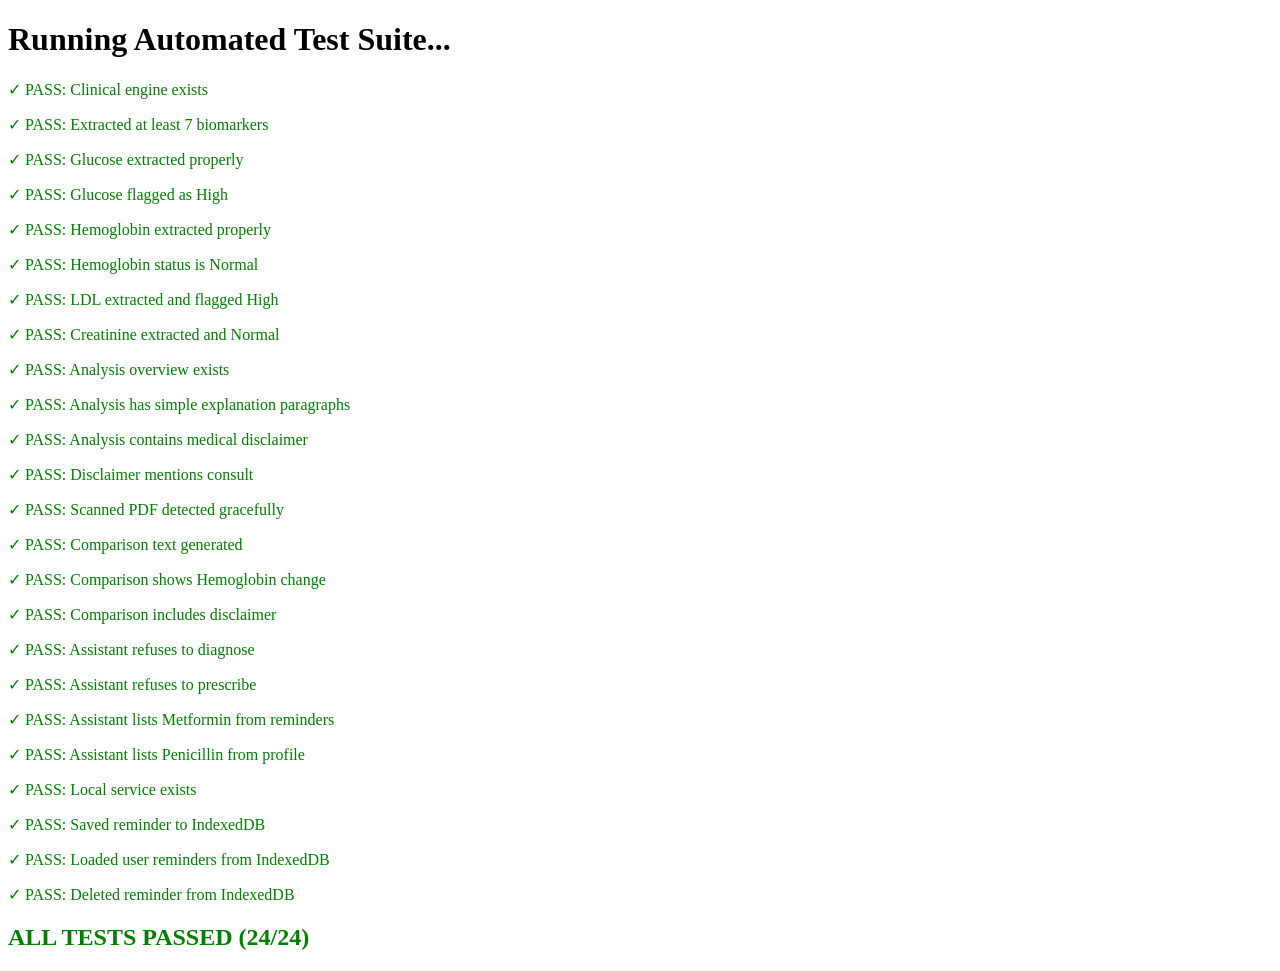
<file: tests/test_runner.html>
<!DOCTYPE html>
<html>
<head>
  <meta charset="utf-8">
  <title>AI Health Records — Test Runner</title>
  <script src="../libs/pdf.min.js"></script>
  <script src="../src/services/pdfExtractor.js"></script>
  <script src="../src/services/clinicalEngine.js"></script>
  <script src="../src/services/reminderScheduler.js"></script>
  <script src="../src/config/apiConfig.js"></script>
  <script src="../src/data/demoData.js"></script>
  <script src="../src/services/snsWebhookService.js"></script>
  <script src="../src/utils/icons.js"></script>
  <script src="../src/utils/formatters.js"></script>
  <script src="../src/utils/charts.js"></script>
  <script src="../src/state/appState.js"></script>
</head>
<body>
  <h1>Running Automated Test Suite...</h1>
  <div id="results"></div>

  <script>
    const results = [];
    function assert(desc, condition) {
      results.push({ desc, pass: Boolean(condition) });
      const p = document.createElement('p');
      p.style.color = condition ? 'green' : 'red';
      p.textContent = (condition ? '✓ PASS: ' : '✗ FAIL: ') + desc;
      document.getElementById('results').appendChild(p);
    }

    async function runTests() {
      // 1. Clinical Engine Lab Extraction
      const sampleText = `
        PATIENT MEDICAL REPORT
        Date: 2026-11-10
        Facility: City Health Diagnostics
        COMPLETE BLOOD COUNT & METABOLIC PANEL
        Hemoglobin: 14.5 g/dL (Normal 12.0 - 17.5)
        Fasting Glucose: 115 mg/dL (Normal 70 - 99)
        Total Cholesterol: 210 mg/dL (Normal 125 - 200)
        LDL Cholesterol: 130 mg/dL (Normal < 100)
        HDL Cholesterol: 52 mg/dL (Normal 40 - 60)
        Triglycerides: 140 mg/dL (Normal < 150)
        Serum Creatinine: 0.9 mg/dL (Normal 0.6 - 1.2)
        Blood Pressure: 135/85 mmHg
        HbA1c: 6.2 %
        White Blood Cells (WBC): 6.8 x10^3/uL
        Platelet Count: 280 x10^3/uL
      `;

      const engine = window.HealthApp.clinicalEngine;
      assert('Clinical engine exists', Boolean(engine));

      const markers = engine.extractBiomarkers(sampleText);
      assert('Extracted at least 7 biomarkers', markers.length >= 7);

      const glucose = markers.find(m => m.id === 'glucose');
      assert('Glucose extracted properly', glucose && glucose.numericValue === 115);
      assert('Glucose flagged as High', glucose && glucose.status === 'High');

      const hb = markers.find(m => m.id === 'hemoglobin');
      assert('Hemoglobin extracted properly', hb && hb.numericValue === 14.5);
      assert('Hemoglobin status is Normal', hb && hb.status === 'Normal');

      const ldl = markers.find(m => m.id === 'ldl');
      assert('LDL extracted and flagged High', ldl && ldl.status === 'High');

      const creat = markers.find(m => m.id === 'creatinine');
      assert('Creatinine extracted and Normal', creat && creat.status === 'Normal');

      // 2. Report Analysis & Explanation
      const analysis = engine.analyzeReportText(sampleText, 'Blood Work', 'Metabolic Profile');
      assert('Analysis overview exists', Boolean(analysis.overview));
      assert('Analysis has simple explanation paragraphs', analysis.simpleExplanation && analysis.simpleExplanation.length > 0);
      assert('Analysis contains medical disclaimer', Boolean(analysis.disclaimer));
      assert('Disclaimer mentions consult', analysis.disclaimer.toLowerCase().includes('consult'));

      // 3. Scanned PDF handling
      const scannedAnalysis = engine.analyzeReportText('', 'Scan', 'X-Ray');
      assert('Scanned PDF detected gracefully', scannedAnalysis.overview.includes('Scanned') || scannedAnalysis.overview.includes('Archived'));

      // 4. Compare Reports
      const reportA = {
        title: 'Initial Lab Work',
        date: '2026-09-01',
        extractedText: 'Hemoglobin: 11.5 g/dL Fasting Glucose: 135 mg/dL'
      };
      const reportB = {
        title: 'Follow-Up Lab Work',
        date: '2026-11-01',
        extractedText: 'Hemoglobin: 13.8 g/dL Fasting Glucose: 98 mg/dL'
      };
      const comparison = engine.compareTwoReports(reportA, reportB);
      assert('Comparison text generated', Boolean(comparison.comparison));
      assert('Comparison shows Hemoglobin change', comparison.comparison.includes('Hemoglobin'));
      assert('Comparison includes disclaimer', comparison.comparison.toLowerCase().includes('consult'));

      // 5. AI Health Assistant
      const ctx = {
        profile: { fullName: 'Jane Doe', allergies: ['Penicillin', 'Peanuts'] },
        reminders: [{ name: 'Metformin', dosage: '500mg', period: 'Morning', time: '08:00 AM', active: true }],
        reports: [{ title: 'Annual Checkup', date: '2026-11-01', hospital: 'Apollo Care', category: 'Blood Work', extractedText: sampleText }]
      };

      const diagnosisQuery = engine.answerHealthQuestion('Do I have diabetes? Please diagnose me.', ctx);
      assert('Assistant refuses to diagnose', diagnosisQuery.reply.toLowerCase().includes('cannot diagnose') || diagnosisQuery.reply.toLowerCase().includes('not a doctor'));

      const prescribeQuery = engine.answerHealthQuestion('What medicine should I take for high cholesterol?', ctx);
      assert('Assistant refuses to prescribe', prescribeQuery.reply.toLowerCase().includes('cannot') || prescribeQuery.reply.toLowerCase().includes('prescribe'));

      const medQuery = engine.answerHealthQuestion('What are my medications?', ctx);
      assert('Assistant lists Metformin from reminders', medQuery.reply.includes('Metformin'));

      const allergyQuery = engine.answerHealthQuestion('What are my allergies?', ctx);
      assert('Assistant lists Penicillin from profile', allergyQuery.reply.includes('Penicillin'));

      // 6. IndexedDB Engine in snsWebhookService
      const service = window.HealthApp.snsWebhookService;
      assert('Local service exists', Boolean(service));

      const testUserId = 'test_user_' + Date.now();
      const savedMed = await service.saveMedicineReminder(testUserId, {
        name: 'Atorvastatin',
        dosage: '20mg',
        frequency: 'Daily',
        period: 'Evening',
        time: '09:00 PM',
        active: true
      });
      assert('Saved reminder to IndexedDB', savedMed && savedMed.name === 'Atorvastatin');

      const loadedData = await service.fetchAllUserData(testUserId);
      assert('Loaded user reminders from IndexedDB', loadedData.reminders.length === 1 && loadedData.reminders[0].name === 'Atorvastatin');

      await service.deleteMedicineReminder(testUserId, savedMed.id);
      const afterDelData = await service.fetchAllUserData(testUserId);
      assert('Deleted reminder from IndexedDB', afterDelData.reminders.length === 0);

      // Finish
      const allPassed = results.every(r => r.pass);
      const summary = document.createElement('h2');
      summary.id = 'test-summary';
      summary.textContent = allPassed ? 'ALL TESTS PASSED (' + results.length + '/' + results.length + ')' : 'SOME TESTS FAILED';
      summary.style.color = allPassed ? 'green' : 'red';
      document.body.appendChild(summary);
      window.__TEST_RESULTS__ = { total: results.length, passed: results.filter(r => r.pass).length, allPassed };
    }

    window.addEventListener('load', runTests);
  </script>
</body>
</html>
</file>
